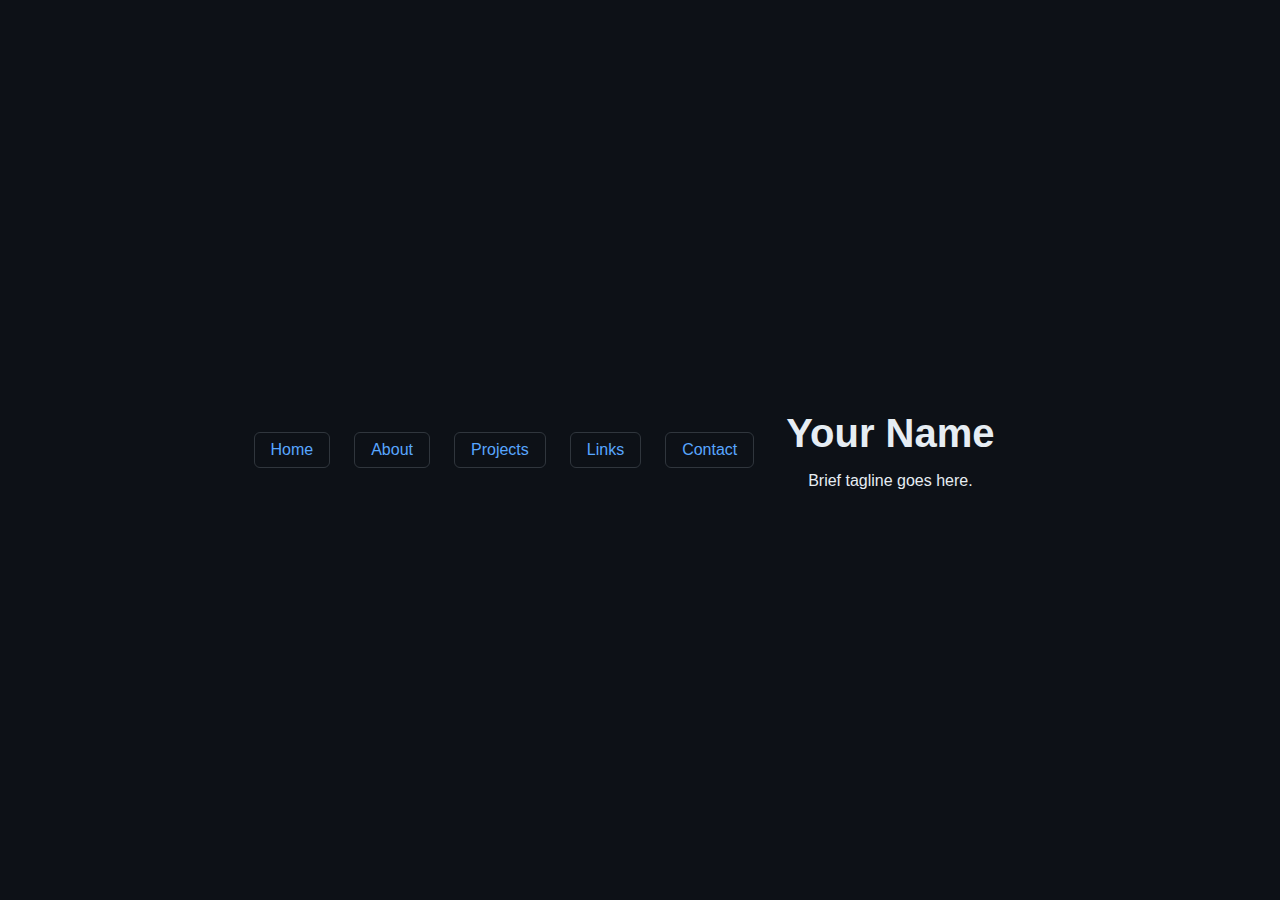
<file: index.html>
<!DOCTYPE html>
<html lang="en">
<head>
    <meta charset="UTF-8">
    <meta name="viewport" content="width=device-width, initial-scale=1.0">
    <title>Your Name</title>
    <link rel="stylesheet" href="style.css">
</head>
<body>
    <header>
        <nav class="site-nav">
            <a href="index.html" class="active">Home</a>
            <a href="about.html">About</a>
            <a href="projects.html">Projects</a>
            <a href="links.html">Links</a>
            <a href="contact.html">Contact</a>
        </nav>
    </header>
    <main class="home">
        <h1>Your Name</h1>
        <p class="tagline">Brief tagline goes here.</p>
    </main>
</body>
</html>
</file>
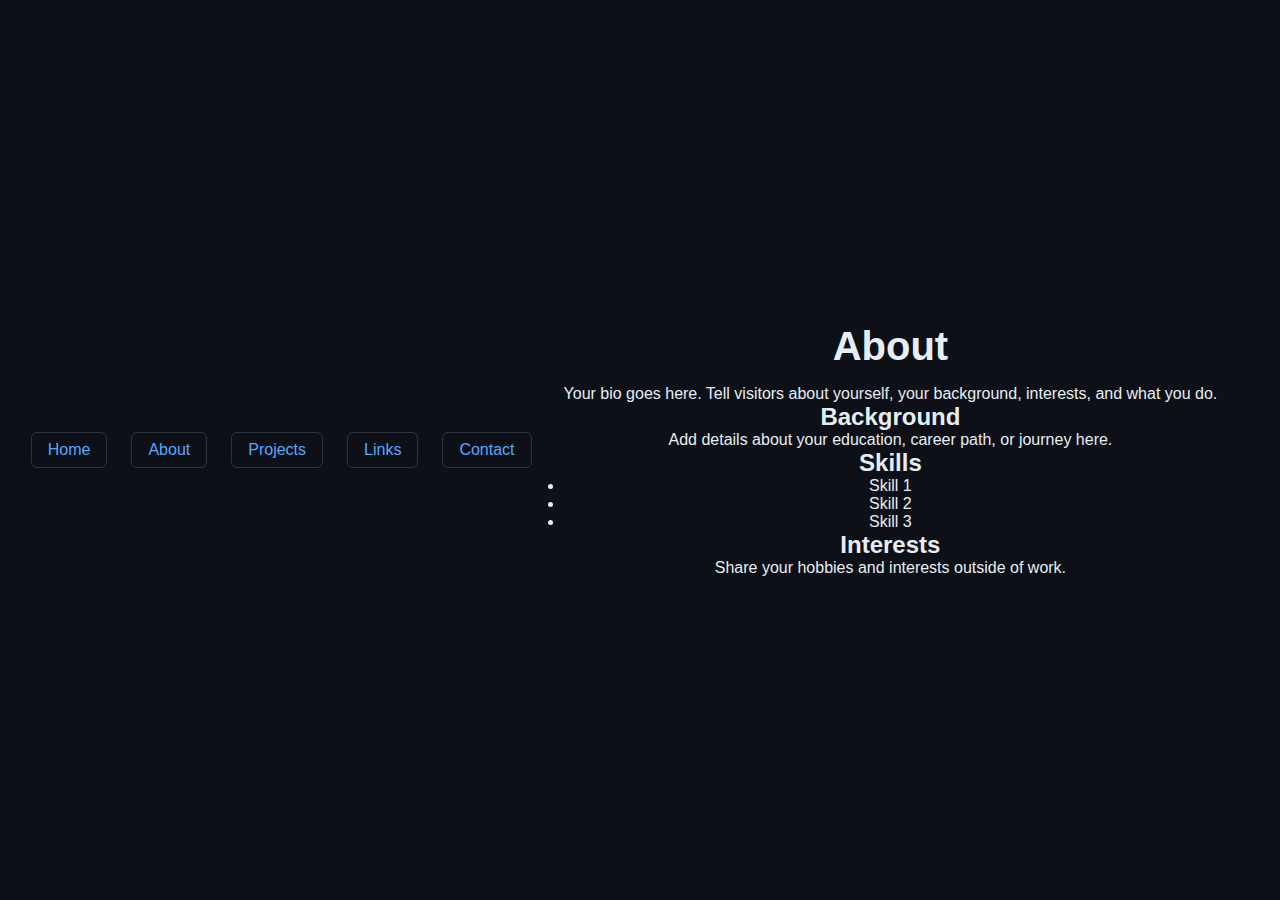
<file: about.html>
<!DOCTYPE html>
<html lang="en">
<head>
    <meta charset="UTF-8">
    <meta name="viewport" content="width=device-width, initial-scale=1.0">
    <title>About - Wilson</title>
    <link rel="preconnect" href="https://fonts.googleapis.com">
    <link rel="preconnect" href="https://fonts.gstatic.com" crossorigin>
    <link href="https://fonts.googleapis.com/css2?family=Inter:wght@400;500;600;700&display=swap" rel="stylesheet">
    <link rel="stylesheet" href="style.css">
</head>
<body>
    <header>
        <nav class="site-nav">
            <a href="index.html">Home</a>
            <a href="about.html" class="active">About</a>
            <a href="projects.html">Projects</a>
            <a href="links.html">Links</a>
            <a href="contact.html">Contact</a>
        </nav>
    </header>
    <main class="page">
        <h1>About</h1>
        <section class="content">
            <p>Your bio goes here. Tell visitors about yourself, your background, interests, and what you do.</p>

            <h2>Background</h2>
            <p>Add details about your education, career path, or journey here.</p>

            <h2>Skills</h2>
            <ul>
                <li>Skill 1</li>
                <li>Skill 2</li>
                <li>Skill 3</li>
            </ul>

            <h2>Interests</h2>
            <p>Share your hobbies and interests outside of work.</p>
        </section>
    </main>
</body>
</html>
</file>
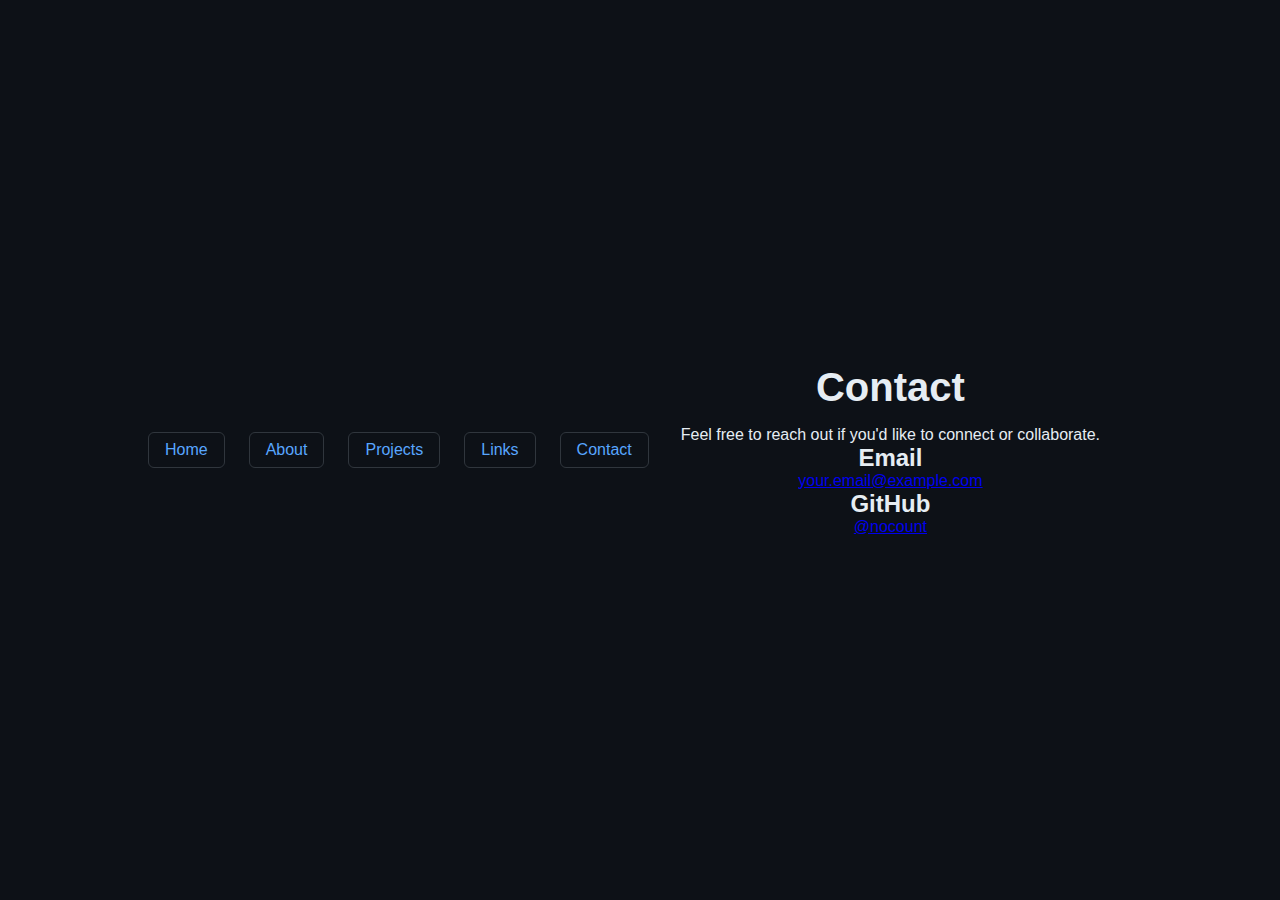
<file: contact.html>
<!DOCTYPE html>
<html lang="en">
<head>
    <meta charset="UTF-8">
    <meta name="viewport" content="width=device-width, initial-scale=1.0">
    <title>Contact - Your Name</title>
    <link rel="stylesheet" href="style.css">
</head>
<body>
    <header>
        <nav class="site-nav">
            <a href="index.html">Home</a>
            <a href="about.html">About</a>
            <a href="projects.html">Projects</a>
            <a href="links.html">Links</a>
            <a href="contact.html" class="active">Contact</a>
        </nav>
    </header>
    <main class="page">
        <h1>Contact</h1>
        <section class="content contact-content">
            <p>Feel free to reach out if you'd like to connect or collaborate.</p>

            <div class="contact-methods">
                <div class="contact-item">
                    <h2>Email</h2>
                    <a href="mailto:your.email@example.com">your.email@example.com</a>
                </div>

                <div class="contact-item">
                    <h2>GitHub</h2>
                    <a href="https://github.com/nocount" target="_blank" rel="noopener">@nocount</a>
                </div>
            </div>
        </section>
    </main>
</body>
</html>
</file>
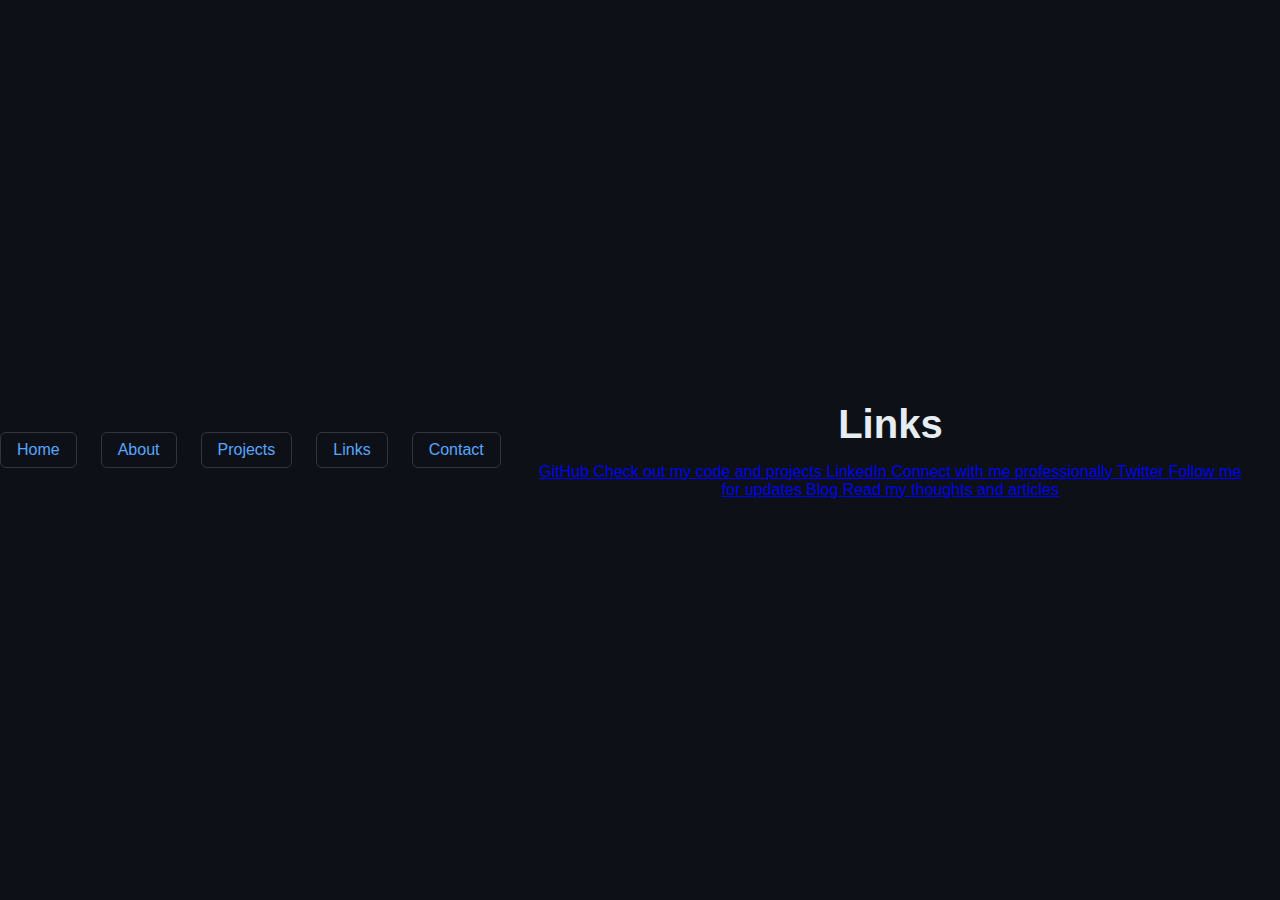
<file: links.html>
<!DOCTYPE html>
<html lang="en">
<head>
    <meta charset="UTF-8">
    <meta name="viewport" content="width=device-width, initial-scale=1.0">
    <title>Links - Wilson</title>
    <link rel="stylesheet" href="style.css">
</head>
<body>
    <header>
        <nav class="site-nav">
            <a href="index.html">Home</a>
            <a href="about.html">About</a>
            <a href="projects.html">Projects</a>
            <a href="links.html" class="active">Links</a>
            <a href="contact.html">Contact</a>
        </nav>
    </header>
    <main class="page">
        <h1>Links</h1>
        <section class="links-list">
            <a href="https://github.com/nocount" target="_blank" rel="noopener" class="link-card">
                <span class="link-title">GitHub</span>
                <span class="link-desc">Check out my code and projects</span>
            </a>

            <a href="#" target="_blank" rel="noopener" class="link-card">
                <span class="link-title">LinkedIn</span>
                <span class="link-desc">Connect with me professionally</span>
            </a>

            <a href="#" target="_blank" rel="noopener" class="link-card">
                <span class="link-title">Twitter</span>
                <span class="link-desc">Follow me for updates</span>
            </a>

            <a href="#" target="_blank" rel="noopener" class="link-card">
                <span class="link-title">Blog</span>
                <span class="link-desc">Read my thoughts and articles</span>
            </a>
        </section>
    </main>
</body>
</html>
</file>
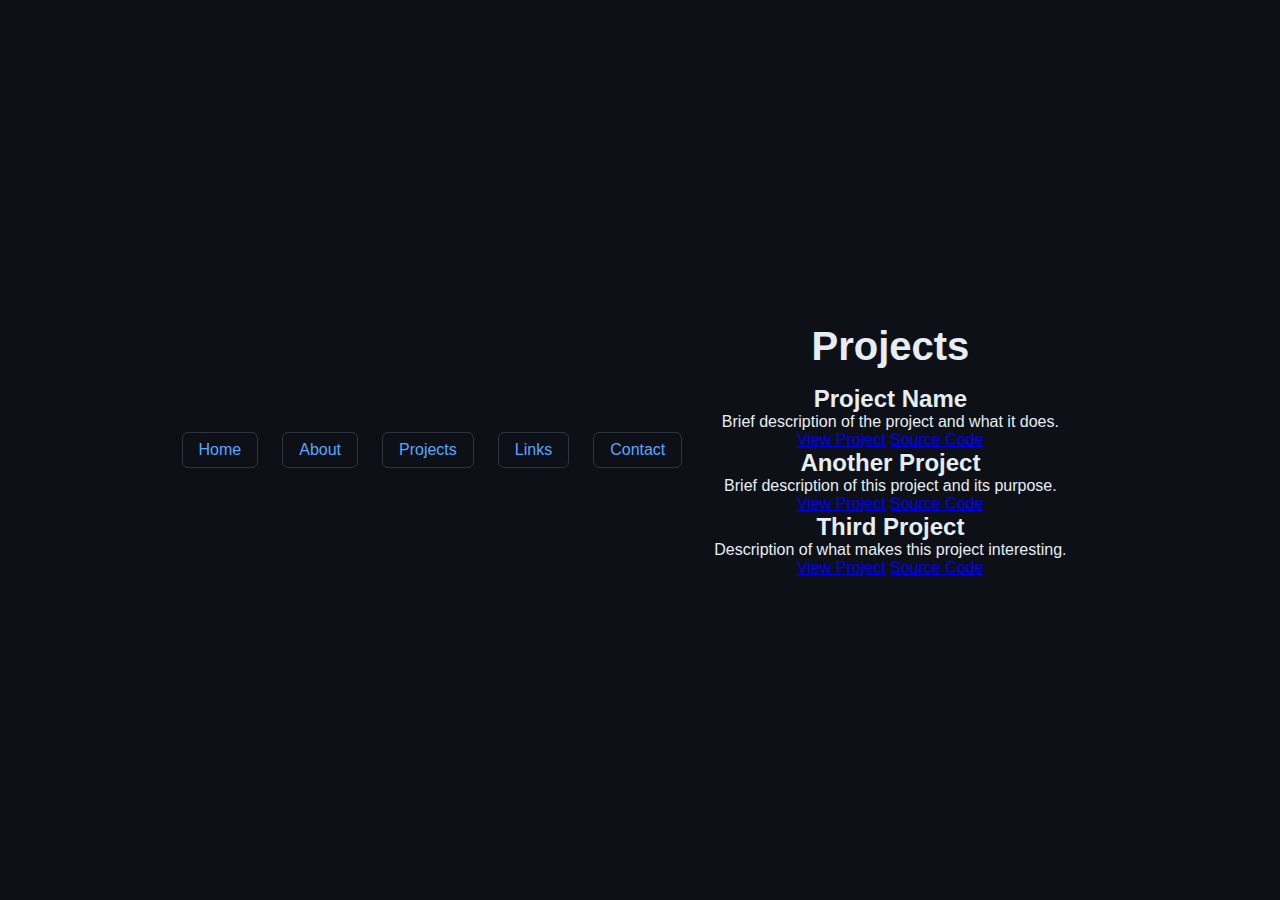
<file: projects.html>
<!DOCTYPE html>
<html lang="en">
<head>
    <meta charset="UTF-8">
    <meta name="viewport" content="width=device-width, initial-scale=1.0">
    <title>Projects - Wilson</title>
    <link rel="stylesheet" href="style.css">
</head>
<body>
    <header>
        <nav class="site-nav">
            <a href="index.html">Home</a>
            <a href="about.html">About</a>
            <a href="projects.html" class="active">Projects</a>
            <a href="links.html">Links</a>
            <a href="contact.html">Contact</a>
        </nav>
    </header>
    <main class="page">
        <h1>Projects</h1>
        <section class="projects-grid">
            <article class="project-card">
                <h2>Project Name</h2>
                <p>Brief description of the project and what it does.</p>
                <div class="project-links">
                    <a href="#">View Project</a>
                    <a href="#">Source Code</a>
                </div>
            </article>

            <article class="project-card">
                <h2>Another Project</h2>
                <p>Brief description of this project and its purpose.</p>
                <div class="project-links">
                    <a href="#">View Project</a>
                    <a href="#">Source Code</a>
                </div>
            </article>

            <article class="project-card">
                <h2>Third Project</h2>
                <p>Description of what makes this project interesting.</p>
                <div class="project-links">
                    <a href="#">View Project</a>
                    <a href="#">Source Code</a>
                </div>
            </article>
        </section>
    </main>
</body>
</html>
</file>
<file: style.css>
* {
    margin: 0;
    padding: 0;
    box-sizing: border-box;
}

body {
    font-family: -apple-system, BlinkMacSystemFont, "Segoe UI", Roboto, Helvetica, Arial, sans-serif;
    background-color: #0d1117;
    color: #e6edf3;
    min-height: 100vh;
    display: flex;
    align-items: center;
    justify-content: center;
}

main {
    text-align: center;
    padding: 2rem;
}

h1 {
    font-size: 2.5rem;
    font-weight: 600;
    margin-bottom: 1rem;
}

.bio {
    font-size: 1.1rem;
    color: #8b949e;
    margin-bottom: 2rem;
    max-width: 400px;
}

nav {
    display: flex;
    gap: 1.5rem;
    justify-content: center;
}

nav a {
    color: #58a6ff;
    text-decoration: none;
    font-size: 1rem;
    padding: 0.5rem 1rem;
    border: 1px solid #30363d;
    border-radius: 6px;
    transition: border-color 0.2s, background-color 0.2s;
}

nav a:hover {
    border-color: #58a6ff;
    background-color: rgba(88, 166, 255, 0.1);
}
</file>
